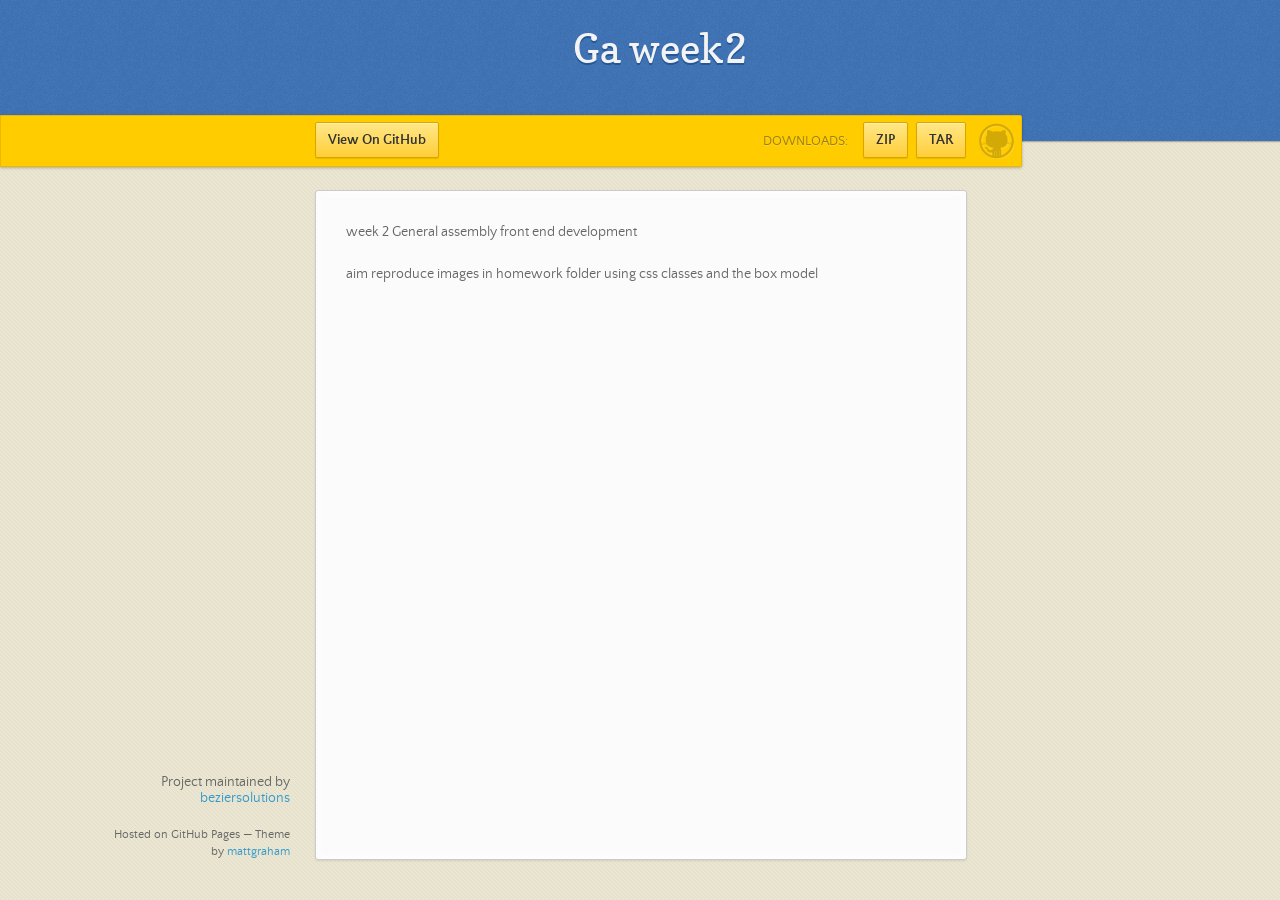
<file: index.html>
<!doctype html>
<html>
  <head>
    <meta charset="utf-8">
    <meta http-equiv="X-UA-Compatible" content="chrome=1">
    <title>Ga week2 by beziersolutions</title>
    <link rel="stylesheet" href="stylesheets/styles.css">
    <link rel="stylesheet" href="stylesheets/pygment_trac.css">
    <script src="https://ajax.googleapis.com/ajax/libs/jquery/1.7.1/jquery.min.js"></script>
    <script src="javascripts/main.js"></script>
    <!--[if lt IE 9]>
      <script src="//html5shiv.googlecode.com/svn/trunk/html5.js"></script>
    <![endif]-->
    <meta name="viewport" content="width=device-width, initial-scale=1, user-scalable=no">

  </head>
  <body>

      <header>
        <h1>Ga week2</h1>
        <p></p>
      </header>

      <div id="banner">
        <span id="logo"></span>

        <a href="https://github.com/beziersolutions/GA_week2" class="button fork"><strong>View On GitHub</strong></a>
        <div class="downloads">
          <span>Downloads:</span>
          <ul>
            <li><a href="https://github.com/beziersolutions/GA_week2/zipball/master" class="button">ZIP</a></li>
            <li><a href="https://github.com/beziersolutions/GA_week2/tarball/master" class="button">TAR</a></li>
          </ul>
        </div>
      </div><!-- end banner -->

    <div class="wrapper">
      <nav>
        <ul></ul>
      </nav>
      <section>
        <p>week 2 
General assembly front end development</p>

<p>aim
reproduce images in homework folder using css classes and the box model</p>
      </section>
      <footer>
        <p>Project maintained by <a href="https://github.com/beziersolutions">beziersolutions</a></p>
        <p><small>Hosted on GitHub Pages &mdash; Theme by <a href="https://twitter.com/michigangraham">mattgraham</a></small></p>
      </footer>
    </div>
    <!--[if !IE]><script>fixScale(document);</script><![endif]-->
    
  </body>
</html>
</file>
<file: stylesheets/styles.css>
/*
Leap Day for GitHub Pages
by Matt Graham
*/
@font-face {
  font-family: 'Quattrocento Sans';
  src: url("../fonts/quattrocentosans-bold-webfont.eot");
  src: url("../fonts/quattrocentosans-bold-webfont.eot?#iefix") format("embedded-opentype"), url("../fonts/quattrocentosans-bold-webfont.woff") format("woff"), url("../fonts/quattrocentosans-bold-webfont.ttf") format("truetype"), url("../fonts/quattrocentosans-bold-webfont.svg#QuattrocentoSansBold") format("svg");
  font-weight: bold;
  font-style: normal;
}

@font-face {
  font-family: 'Quattrocento Sans';
  src: url("../fonts/quattrocentosans-bolditalic-webfont.eot");
  src: url("../fonts/quattrocentosans-bolditalic-webfont.eot?#iefix") format("embedded-opentype"), url("../fonts/quattrocentosans-bolditalic-webfont.woff") format("woff"), url("../fonts/quattrocentosans-bolditalic-webfont.ttf") format("truetype"), url("../fonts/quattrocentosans-bolditalic-webfont.svg#QuattrocentoSansBoldItalic") format("svg");
  font-weight: bold;
  font-style: italic;
}

@font-face {
  font-family: 'Quattrocento Sans';
  src: url("../fonts/quattrocentosans-italic-webfont.eot");
  src: url("../fonts/quattrocentosans-italic-webfont.eot?#iefix") format("embedded-opentype"), url("../fonts/quattrocentosans-italic-webfont.woff") format("woff"), url("../fonts/quattrocentosans-italic-webfont.ttf") format("truetype"), url("../fonts/quattrocentosans-italic-webfont.svg#QuattrocentoSansItalic") format("svg");
  font-weight: normal;
  font-style: italic;
}

@font-face {
  font-family: 'Quattrocento Sans';
  src: url("../fonts/quattrocentosans-regular-webfont.eot");
  src: url("../fonts/quattrocentosans-regular-webfont.eot?#iefix") format("embedded-opentype"), url("../fonts/quattrocentosans-regular-webfont.woff") format("woff"), url("../fonts/quattrocentosans-regular-webfont.ttf") format("truetype"), url("../fonts/quattrocentosans-regular-webfont.svg#QuattrocentoSansRegular") format("svg");
  font-weight: normal;
  font-style: normal;
}

@font-face {
  font-family: 'Copse';
  src: url("../fonts/copse-regular-webfont.eot");
  src: url("../fonts/copse-regular-webfont.eot?#iefix") format("embedded-opentype"), url("../fonts/copse-regular-webfont.woff") format("woff"), url("../fonts/copse-regular-webfont.ttf") format("truetype"), url("../fonts/copse-regular-webfont.svg#CopseRegular") format("svg");
  font-weight: normal;
  font-style: normal;
}

/* normalize.css 2012-02-07T12:37 UTC - http://github.com/necolas/normalize.css */
/* =============================================================================
   HTML5 display definitions
   ========================================================================== */
/*
 * Corrects block display not defined in IE6/7/8/9 & FF3
 */
article,
aside,
details,
figcaption,
figure,
footer,
header,
hgroup,
nav,
section,
summary {
  display: block;
}

/*
 * Corrects inline-block display not defined in IE6/7/8/9 & FF3
 */
audio,
canvas,
video {
  display: inline-block;
  *display: inline;
  *zoom: 1;
}

/*
 * Prevents modern browsers from displaying 'audio' without controls
 */
audio:not([controls]) {
  display: none;
}

/*
 * Addresses styling for 'hidden' attribute not present in IE7/8/9, FF3, S4
 * Known issue: no IE6 support
 */
[hidden] {
  display: none;
}

/* =============================================================================
   Base
   ========================================================================== */
/*
 * 1. Corrects text resizing oddly in IE6/7 when body font-size is set using em units
 *    http://clagnut.com/blog/348/#c790
 * 2. Prevents iOS text size adjust after orientation change, without disabling user zoom
 *    www.456bereastreet.com/archive/201012/controlling_text_size_in_safari_for_ios_without_disabling_user_zoom/
 */
html {
  font-size: 100%;
  /* 1 */
  -webkit-text-size-adjust: 100%;
  /* 2 */
  -ms-text-size-adjust: 100%;
  /* 2 */
}

/*
 * Addresses font-family inconsistency between 'textarea' and other form elements.
 */
html,
button,
input,
select,
textarea {
  font-family: sans-serif;
}

/*
 * Addresses margins handled incorrectly in IE6/7
 */
body {
  margin: 0;
}

/* =============================================================================
   Links
   ========================================================================== */
/*
 * Addresses outline displayed oddly in Chrome
 */
a:focus {
  outline: thin dotted;
}

/*
 * Improves readability when focused and also mouse hovered in all browsers
 * people.opera.com/patrickl/experiments/keyboard/test
 */
a:hover,
a:active {
  outline: 0;
}

/* =============================================================================
   Typography
   ========================================================================== */
/*
 * Addresses font sizes and margins set differently in IE6/7
 * Addresses font sizes within 'section' and 'article' in FF4+, Chrome, S5
 */
h1 {
  font-size: 2em;
  margin: 0.67em 0;
}

h2 {
  font-size: 1.5em;
  margin: 0.83em 0;
}

h3 {
  font-size: 1.17em;
  margin: 1em 0;
}

h4 {
  font-size: 1em;
  margin: 1.33em 0;
}

h5 {
  font-size: 0.83em;
  margin: 1.67em 0;
}

h6 {
  font-size: 0.75em;
  margin: 2.33em 0;
}

/*
 * Addresses styling not present in IE7/8/9, S5, Chrome
 */
abbr[title] {
  border-bottom: 1px dotted;
}

/*
 * Addresses style set to 'bolder' in FF3+, S4/5, Chrome
*/
b,
strong {
  font-weight: bold;
}

blockquote {
  margin: 1em 40px;
}

/*
 * Addresses styling not present in S5, Chrome
 */
dfn {
  font-style: italic;
}

/*
 * Addresses styling not present in IE6/7/8/9
 */
mark {
  background: #ff0;
  color: #000;
}

/*
 * Addresses margins set differently in IE6/7
 */
p,
pre {
  margin: 1em 0;
}

/*
 * Corrects font family set oddly in IE6, S4/5, Chrome
 * en.wikipedia.org/wiki/User:Davidgothberg/Test59
 */
pre,
code,
kbd,
samp {
  font-family: monospace, serif;
  _font-family: 'courier new', monospace;
  font-size: 1em;
}

/*
 * 1. Addresses CSS quotes not supported in IE6/7
 * 2. Addresses quote property not supported in S4
 */
/* 1 */
q {
  quotes: none;
}

/* 2 */
q:before,
q:after {
  content: '';
  content: none;
}

small {
  font-size: 75%;
}

/*
 * Prevents sub and sup affecting line-height in all browsers
 * gist.github.com/413930
 */
sub,
sup {
  font-size: 75%;
  line-height: 0;
  position: relative;
  vertical-align: baseline;
}

sup {
  top: -0.5em;
}

sub {
  bottom: -0.25em;
}

/* =============================================================================
   Lists
   ========================================================================== */
/*
 * Addresses margins set differently in IE6/7
 */
dl,
menu,
ol,
ul {
  margin: 1em 0;
}

dd {
  margin: 0 0 0 40px;
}

/*
 * Addresses paddings set differently in IE6/7
 */
menu,
ol,
ul {
  padding: 0 0 0 40px;
}

/*
 * Corrects list images handled incorrectly in IE7
 */
nav ul,
nav ol {
  list-style: none;
  list-style-image: none;
}

/* =============================================================================
   Embedded content
   ========================================================================== */
/*
 * 1. Removes border when inside 'a' element in IE6/7/8/9, FF3
 * 2. Improves image quality when scaled in IE7
 *    code.flickr.com/blog/2008/11/12/on-ui-quality-the-little-things-client-side-image-resizing/
 */
img {
  border: 0;
  /* 1 */
  -ms-interpolation-mode: bicubic;
  /* 2 */
}

/*
 * Corrects overflow displayed oddly in IE9
 */
svg:not(:root) {
  overflow: hidden;
}

/* =============================================================================
   Figures
   ========================================================================== */
/*
 * Addresses margin not present in IE6/7/8/9, S5, O11
 */
figure {
  margin: 0;
}

/* =============================================================================
   Forms
   ========================================================================== */
/*
 * Corrects margin displayed oddly in IE6/7
 */
form {
  margin: 0;
}

/*
 * Define consistent border, margin, and padding
 */
fieldset {
  border: 1px solid #c0c0c0;
  margin: 0 2px;
  padding: 0.35em 0.625em 0.75em;
}

/*
 * 1. Corrects color not being inherited in IE6/7/8/9
 * 2. Corrects text not wrapping in FF3 
 * 3. Corrects alignment displayed oddly in IE6/7
 */
legend {
  border: 0;
  /* 1 */
  padding: 0;
  white-space: normal;
  /* 2 */
  *margin-left: -7px;
  /* 3 */
}

/*
 * 1. Corrects font size not being inherited in all browsers
 * 2. Addresses margins set differently in IE6/7, FF3+, S5, Chrome
 * 3. Improves appearance and consistency in all browsers
 */
button,
input,
select,
textarea {
  font-size: 100%;
  /* 1 */
  margin: 0;
  /* 2 */
  vertical-align: baseline;
  /* 3 */
  *vertical-align: middle;
  /* 3 */
}

/*
 * Addresses FF3/4 setting line-height on 'input' using !important in the UA stylesheet
 */
button,
input {
  line-height: normal;
  /* 1 */
}

/*
 * 1. Improves usability and consistency of cursor style between image-type 'input' and others
 * 2. Corrects inability to style clickable 'input' types in iOS
 * 3. Removes inner spacing in IE7 without affecting normal text inputs
 *    Known issue: inner spacing remains in IE6
 */
button,
input[type="button"],
input[type="reset"],
input[type="submit"] {
  cursor: pointer;
  /* 1 */
  -webkit-appearance: button;
  /* 2 */
  *overflow: visible;
  /* 3 */
}

/*
 * Re-set default cursor for disabled elements
 */
button[disabled],
input[disabled] {
  cursor: default;
}

/*
 * 1. Addresses box sizing set to content-box in IE8/9
 * 2. Removes excess padding in IE8/9
 * 3. Removes excess padding in IE7
      Known issue: excess padding remains in IE6
 */
input[type="checkbox"],
input[type="radio"] {
  box-sizing: border-box;
  /* 1 */
  padding: 0;
  /* 2 */
  *height: 13px;
  /* 3 */
  *width: 13px;
  /* 3 */
}

/*
 * 1. Addresses appearance set to searchfield in S5, Chrome
 * 2. Addresses box-sizing set to border-box in S5, Chrome (include -moz to future-proof)
 */
input[type="search"] {
  -webkit-appearance: textfield;
  /* 1 */
  -moz-box-sizing: content-box;
  -webkit-box-sizing: content-box;
  /* 2 */
  box-sizing: content-box;
}

/*
 * Removes inner padding and search cancel button in S5, Chrome on OS X
 */
input[type="search"]::-webkit-search-decoration,
input[type="search"]::-webkit-search-cancel-button {
  -webkit-appearance: none;
}

/*
 * Removes inner padding and border in FF3+
 * www.sitepen.com/blog/2008/05/14/the-devils-in-the-details-fixing-dojos-toolbar-buttons/
 */
button::-moz-focus-inner,
input::-moz-focus-inner {
  border: 0;
  padding: 0;
}

/*
 * 1. Removes default vertical scrollbar in IE6/7/8/9
 * 2. Improves readability and alignment in all browsers
 */
textarea {
  overflow: auto;
  /* 1 */
  vertical-align: top;
  /* 2 */
}

/* =============================================================================
   Tables
   ========================================================================== */
/*
 * Remove most spacing between table cells
 */
table {
  border-collapse: collapse;
  border-spacing: 0;
}

body {
  font: 14px/22px "Quattrocento Sans", "Helvetica Neue", Helvetica, Arial, sans-serif;
  color: #666;
  font-weight: 300;
  margin: 0px;
  padding: 0px 0 20px 0px;
  background: url(../images/body-background.png) #eae6d1;
}

h1, h2, h3, h4, h5, h6 {
  color: #333;
  margin: 0 0 10px;
}

p, ul, ol, table, pre, dl {
  margin: 0 0 20px;
}

h1, h2, h3 {
  line-height: 1.1;
}

h1 {
  font-size: 28px;
}

h2 {
  font-size: 24px;
  color: #393939;
}

h3, h4, h5, h6 {
  color: #666666;
}

h3 {
  font-size: 18px;
  line-height: 24px;
}

a {
  color: #3399cc;
  font-weight: 400;
  text-decoration: none;
}

a small {
  font-size: 11px;
  color: #666;
  margin-top: -0.6em;
  display: block;
}

ul {
  list-style-image: url("../images/bullet.png");
}

strong {
  font-weight: bold;
  color: #333;
}

.wrapper {
  width: 650px;
  margin: 0 auto;
  position: relative;
}

section img {
  max-width: 100%;
}

blockquote {
  border-left: 1px solid #ffcc00;
  margin: 0;
  padding: 0 0 0 20px;
  font-style: italic;
}

code {
  font-family: "Lucida Sans", Monaco, Bitstream Vera Sans Mono, Lucida Console, Terminal;
  font-size: 13px;
  color: #efefef;
  text-shadow: 0px 1px 0px #000;
  margin: 0 4px;
  padding: 2px 6px;
  background: #333;
  -moz-border-radius: 2px;
  -webkit-border-radius: 2px;
  -o-border-radius: 2px;
  -ms-border-radius: 2px;
  -khtml-border-radius: 2px;
  border-radius: 2px;
}

pre {
  padding: 8px 15px;
  background: #333333;
  -moz-border-radius: 3px;
  -webkit-border-radius: 3px;
  -o-border-radius: 3px;
  -ms-border-radius: 3px;
  -khtml-border-radius: 3px;
  border-radius: 3px;
  border: 1px solid #c7c7c7;
  overflow: auto;
  overflow-y: hidden;
}
pre code {
  margin: 0px;
  padding: 0px;
}

table {
  width: 100%;
  border-collapse: collapse;
}

th {
  text-align: left;
  padding: 5px 10px;
  border-bottom: 1px solid #e5e5e5;
  color: #444;
}

td {
  text-align: left;
  padding: 5px 10px;
  border-bottom: 1px solid #e5e5e5;
  border-right: 1px solid #ffcc00;
}
td:first-child {
  border-left: 1px solid #ffcc00;
}

hr {
  border: 0;
  outline: none;
  height: 11px;
  background: transparent url("../images/hr.gif") center center repeat-x;
  margin: 0 0 20px;
}

dt {
  color: #444;
  font-weight: 700;
}

header {
  padding: 25px 20px 40px 20px;
  margin: 0;
  position: fixed;
  top: 0;
  left: 0;
  right: 0;
  width: 100%;
  text-align: center;
  background: url(../images/background.png) #4276b6;
  -moz-box-shadow: 1px 0px 2px rgba(0, 0, 0, 0.75);
  -webkit-box-shadow: 1px 0px 2px rgba(0, 0, 0, 0.75);
  -o-box-shadow: 1px 0px 2px rgba(0, 0, 0, 0.75);
  box-shadow: 1px 0px 2px rgba(0, 0, 0, 0.75);
  z-index: 99;
  -webkit-font-smoothing: antialiased;
  min-height: 76px;
}
header h1 {
  font: 40px/48px "Copse", "Helvetica Neue", Helvetica, Arial, sans-serif;
  color: #f3f3f3;
  text-shadow: 0px 2px 0px #235796;
  margin: 0px;
  white-space: nowrap;
  overflow: hidden;
  text-overflow: ellipsis;
  -o-text-overflow: ellipsis;
  -ms-text-overflow: ellipsis;
}
header p {
  color: #d8d8d8;
  text-shadow: rgba(0, 0, 0, 0.2) 0 1px 0;
  font-size: 18px;
  margin: 0px;
}

#banner {
  z-index: 100;
  left: 0;
  right: 50%;
  height: 50px;
  margin-right: -382px;
  position: fixed;
  top: 115px;
  background: #ffcc00;
  border: 1px solid #f0b500;
  -moz-box-shadow: 0px 1px 3px rgba(0, 0, 0, 0.25);
  -webkit-box-shadow: 0px 1px 3px rgba(0, 0, 0, 0.25);
  -o-box-shadow: 0px 1px 3px rgba(0, 0, 0, 0.25);
  box-shadow: 0px 1px 3px rgba(0, 0, 0, 0.25);
  -moz-border-radius: 0px 2px 2px 0px;
  -webkit-border-radius: 0px 2px 2px 0px;
  -o-border-radius: 0px 2px 2px 0px;
  -ms-border-radius: 0px 2px 2px 0px;
  -khtml-border-radius: 0px 2px 2px 0px;
  border-radius: 0px 2px 2px 0px;
  padding-right: 10px;
}
#banner .button {
  border: 1px solid #dba500;
  background: -webkit-gradient(linear, 50% 0%, 50% 100%, color-stop(0%, #ffe788), color-stop(100%, #ffce38));
  background: -webkit-linear-gradient(#ffe788, #ffce38);
  background: -moz-linear-gradient(#ffe788, #ffce38);
  background: -o-linear-gradient(#ffe788, #ffce38);
  background: -ms-linear-gradient(#ffe788, #ffce38);
  background: linear-gradient(#ffe788, #ffce38);
  -moz-border-radius: 2px;
  -webkit-border-radius: 2px;
  -o-border-radius: 2px;
  -ms-border-radius: 2px;
  -khtml-border-radius: 2px;
  border-radius: 2px;
  -moz-box-shadow: inset 0px 1px 0px rgba(255, 255, 255, 0.4), 0px 1px 1px rgba(0, 0, 0, 0.1);
  -webkit-box-shadow: inset 0px 1px 0px rgba(255, 255, 255, 0.4), 0px 1px 1px rgba(0, 0, 0, 0.1);
  -o-box-shadow: inset 0px 1px 0px rgba(255, 255, 255, 0.4), 0px 1px 1px rgba(0, 0, 0, 0.1);
  box-shadow: inset 0px 1px 0px rgba(255, 255, 255, 0.4), 0px 1px 1px rgba(0, 0, 0, 0.1);
  background-color: #FFE788;
  margin-left: 5px;
  padding: 10px 12px;
  margin-top: 6px;
  line-height: 14px;
  font-size: 14px;
  color: #333;
  font-weight: bold;
  display: inline-block;
  text-align: center;
}
#banner .button:hover {
  background: -webkit-gradient(linear, 50% 0%, 50% 100%, color-stop(0%, #ffe788), color-stop(100%, #ffe788));
  background: -webkit-linear-gradient(#ffe788, #ffe788);
  background: -moz-linear-gradient(#ffe788, #ffe788);
  background: -o-linear-gradient(#ffe788, #ffe788);
  background: -ms-linear-gradient(#ffe788, #ffe788);
  background: linear-gradient(#ffe788, #ffe788);
  background-color: #ffeca0;
}
#banner .fork {
  position: fixed;
  left: 50%;
  margin-left: -325px;
  padding: 10px 12px;
  margin-top: 6px;
  line-height: 14px;
  font-size: 14px;
  background-color: #FFE788;
}
#banner .downloads {
  float: right;
  margin: 0 45px 0 0;
}
#banner .downloads span {
  float: left;
  line-height: 52px;
  font-size: 90%;
  color: #9d7f0d;
  text-transform: uppercase;
  text-shadow: rgba(255, 255, 255, 0.2) 0 1px 0;
}
#banner ul {
  list-style: none;
  height: 40px;
  padding: 0;
  float: left;
  margin-left: 10px;
}
#banner ul li {
  display: inline;
}
#banner ul li a.button {
  background-color: #FFE788;
}
#banner #logo {
  position: absolute;
  height: 36px;
  width: 36px;
  right: 7px;
  top: 7px;
  display: block;
  background: url(../images/octocat-logo.png);
}

section {
  width: 590px;
  padding: 30px 30px 50px 30px;
  margin: 20px 0;
  margin-top: 190px;
  position: relative;
  background: #fbfbfb;
  -moz-border-radius: 3px;
  -webkit-border-radius: 3px;
  -o-border-radius: 3px;
  -ms-border-radius: 3px;
  -khtml-border-radius: 3px;
  border-radius: 3px;
  border: 1px solid #cbcbcb;
  -moz-box-shadow: 0px 1px 2px rgba(0, 0, 0, 0.09), inset 0px 0px 2px 2px rgba(255, 255, 255, 0.5), inset 0 0 5px 5px rgba(255, 255, 255, 0.4);
  -webkit-box-shadow: 0px 1px 2px rgba(0, 0, 0, 0.09), inset 0px 0px 2px 2px rgba(255, 255, 255, 0.5), inset 0 0 5px 5px rgba(255, 255, 255, 0.4);
  -o-box-shadow: 0px 1px 2px rgba(0, 0, 0, 0.09), inset 0px 0px 2px 2px rgba(255, 255, 255, 0.5), inset 0 0 5px 5px rgba(255, 255, 255, 0.4);
  box-shadow: 0px 1px 2px rgba(0, 0, 0, 0.09), inset 0px 0px 2px 2px rgba(255, 255, 255, 0.5), inset 0 0 5px 5px rgba(255, 255, 255, 0.4);
}

small {
  font-size: 12px;
}

nav {
  width: 230px;
  position: fixed;
  top: 220px;
  left: 50%;
  margin-left: -580px;
  text-align: right;
}
nav ul {
  list-style: none;
  list-style-image: none;
  font-size: 14px;
  line-height: 24px;
}
nav ul li {
  padding: 5px 0px;
  line-height: 16px;
}
nav ul li.tag-h1 {
  font-size: 1.2em;
}
nav ul li.tag-h1 a {
  font-weight: bold;
  color: #333;
}
nav ul li.tag-h2 + .tag-h1 {
  margin-top: 10px;
}
nav ul a {
  color: #666;
}
nav ul a:hover {
  color: #999;
}

footer {
  width: 180px;
  position: fixed;
  left: 50%;
  margin-left: -530px;
  bottom: 20px;
  text-align: right;
  line-height: 16px;
}

@media print, screen and (max-width: 1060px) {
  div.wrapper {
    width: auto;
    margin: 0;
  }

  nav {
    display: none;
  }

  header, section, footer {
    float: none;
  }
  header h1, section h1, footer h1 {
    white-space: nowrap;
    overflow: hidden;
    text-overflow: ellipsis;
    -o-text-overflow: ellipsis;
    -ms-text-overflow: ellipsis;
  }

  #banner {
    width: 100%;
  }
  #banner .downloads {
    margin-right: 60px;
  }
  #banner #logo {
    margin-right: 15px;
  }

  section {
    border: 1px solid #e5e5e5;
    border-width: 1px 0;
    padding: 20px auto;
    margin: 190px auto 20px;
    max-width: 600px;
  }

  footer {
    text-align: center;
    margin: 20px auto;
    position: relative;
    left: auto;
    bottom: auto;
    width: auto;
  }
}
@media print, screen and (max-width: 720px) {
  body {
    word-wrap: break-word;
  }

  header {
    padding: 20px 20px;
    margin: 0;
  }
  header h1 {
    font-size: 32px;
    white-space: nowrap;
    overflow: hidden;
    text-overflow: ellipsis;
    -o-text-overflow: ellipsis;
    -ms-text-overflow: ellipsis;
  }
  header p {
    display: none;
  }

  #banner {
    top: 80px;
  }
  #banner .fork {
    float: left;
    display: inline-block;
    margin-left: 0px;
    position: fixed;
    left: 20px;
  }

  section {
    margin-top: 130px;
    margin-bottom: 0px;
    width: auto;
  }

  header ul, header p.view {
    position: static;
  }
}
@media print, screen and (max-width: 480px) {
  header {
    position: relative;
    padding: 5px 0px;
    min-height: 0px;
  }
  header h1 {
    font-size: 24px;
    white-space: nowrap;
    overflow: hidden;
    text-overflow: ellipsis;
    -o-text-overflow: ellipsis;
    -ms-text-overflow: ellipsis;
  }

  section {
    margin-top: 5px;
  }

  #banner {
    display: none;
  }

  header ul {
    display: none;
  }
}
@media print {
  body {
    padding: 0.4in;
    font-size: 12pt;
    color: #444;
  }
}
@media print, screen and (max-height: 680px) {
  footer {
    text-align: center;
    margin: 20px auto;
    position: relative;
    left: auto;
    bottom: auto;
    width: auto;
  }
}
@media print, screen and (max-height: 480px) {
  nav {
    display: none;
  }

  footer {
    text-align: center;
    margin: 20px auto;
    position: relative;
    left: auto;
    bottom: auto;
    width: auto;
  }
}
</file>
<file: stylesheets/pygment_trac.css>
.highlight .hll { background-color: #404040 }
.highlight  { color: #d0d0d0 }
.highlight .c { color: #999999; font-style: italic } /* Comment */
.highlight .err { color: #a61717; background-color: #e3d2d2 } /* Error */
.highlight .g { color: #d0d0d0 } /* Generic */
.highlight .k { color: #6ab825; font-weight: normal } /* Keyword */
.highlight .l { color: #d0d0d0 } /* Literal */
.highlight .n { color: #d0d0d0 } /* Name */
.highlight .o { color: #d0d0d0 } /* Operator */
.highlight .x { color: #d0d0d0 } /* Other */
.highlight .p { color: #d0d0d0 } /* Punctuation */
.highlight .cm { color: #999999; font-style: italic } /* Comment.Multiline */
.highlight .cp { color: #cd2828; font-weight: normal } /* Comment.Preproc */
.highlight .c1 { color: #999999; font-style: italic } /* Comment.Single */
.highlight .cs { color: #e50808; font-weight: normal; background-color: #520000 } /* Comment.Special */
.highlight .gd { color: #d22323 } /* Generic.Deleted */
.highlight .ge { color: #d0d0d0; font-style: italic } /* Generic.Emph */
.highlight .gr { color: #d22323 } /* Generic.Error */
.highlight .gh { color: #ffffff; font-weight: normal } /* Generic.Heading */
.highlight .gi { color: #589819 } /* Generic.Inserted */
.highlight .go { color: #cccccc } /* Generic.Output */
.highlight .gp { color: #aaaaaa } /* Generic.Prompt */
.highlight .gs { color: #d0d0d0; font-weight: normal } /* Generic.Strong */
.highlight .gu { color: #ffffff; text-decoration: underline } /* Generic.Subheading */
.highlight .gt { color: #d22323 } /* Generic.Traceback */
.highlight .kc { color: #6ab825; font-weight: normal } /* Keyword.Constant */
.highlight .kd { color: #6ab825; font-weight: normal } /* Keyword.Declaration */
.highlight .kn { color: #6ab825; font-weight: normal } /* Keyword.Namespace */
.highlight .kp { color: #6ab825 } /* Keyword.Pseudo */
.highlight .kr { color: #6ab825; font-weight: normal } /* Keyword.Reserved */
.highlight .kt { color: #6ab825; font-weight: normal } /* Keyword.Type */
.highlight .ld { color: #d0d0d0 } /* Literal.Date */
.highlight .m { color: #3677a9 } /* Literal.Number */
.highlight .s { color: #ff8 } /* Literal.String */
.highlight .na { color: #bbbbbb } /* Name.Attribute */
.highlight .nb { color: #24909d } /* Name.Builtin */
.highlight .nc { color: #447fcf; text-decoration: underline } /* Name.Class */
.highlight .no { color: #40ffff } /* Name.Constant */
.highlight .nd { color: #ffa500 } /* Name.Decorator */
.highlight .ni { color: #d0d0d0 } /* Name.Entity */
.highlight .ne { color: #bbbbbb } /* Name.Exception */
.highlight .nf { color: #447fcf } /* Name.Function */
.highlight .nl { color: #d0d0d0 } /* Name.Label */
.highlight .nn { color: #447fcf; text-decoration: underline } /* Name.Namespace */
.highlight .nx { color: #d0d0d0 } /* Name.Other */
.highlight .py { color: #d0d0d0 } /* Name.Property */
.highlight .nt { color: #6ab825;} /* Name.Tag */
.highlight .nv { color: #40ffff } /* Name.Variable */
.highlight .ow { color: #6ab825; font-weight: normal } /* Operator.Word */
.highlight .w { color: #666666 } /* Text.Whitespace */
.highlight .mf { color: #3677a9 } /* Literal.Number.Float */
.highlight .mh { color: #3677a9 } /* Literal.Number.Hex */
.highlight .mi { color: #3677a9 } /* Literal.Number.Integer */
.highlight .mo { color: #3677a9 } /* Literal.Number.Oct */
.highlight .sb { color: #ff8 } /* Literal.String.Backtick */
.highlight .sc { color: #ff8 } /* Literal.String.Char */
.highlight .sd { color: #ff8 } /* Literal.String.Doc */
.highlight .s2 { color: #ff8 } /* Literal.String.Double */
.highlight .se { color: #ff8 } /* Literal.String.Escape */
.highlight .sh { color: #ff8 } /* Literal.String.Heredoc */
.highlight .si { color: #ff8 } /* Literal.String.Interpol */
.highlight .sx { color: #ffa500 } /* Literal.String.Other */
.highlight .sr { color: #ff8 } /* Literal.String.Regex */
.highlight .s1 { color: #ff8 } /* Literal.String.Single */
.highlight .ss { color: #ff8 } /* Literal.String.Symbol */
.highlight .bp { color: #24909d } /* Name.Builtin.Pseudo */
.highlight .vc { color: #40ffff } /* Name.Variable.Class */
.highlight .vg { color: #40ffff } /* Name.Variable.Global */
.highlight .vi { color: #40ffff } /* Name.Variable.Instance */
.highlight .il { color: #3677a9 } /* Literal.Number.Integer.Long */
</file>
